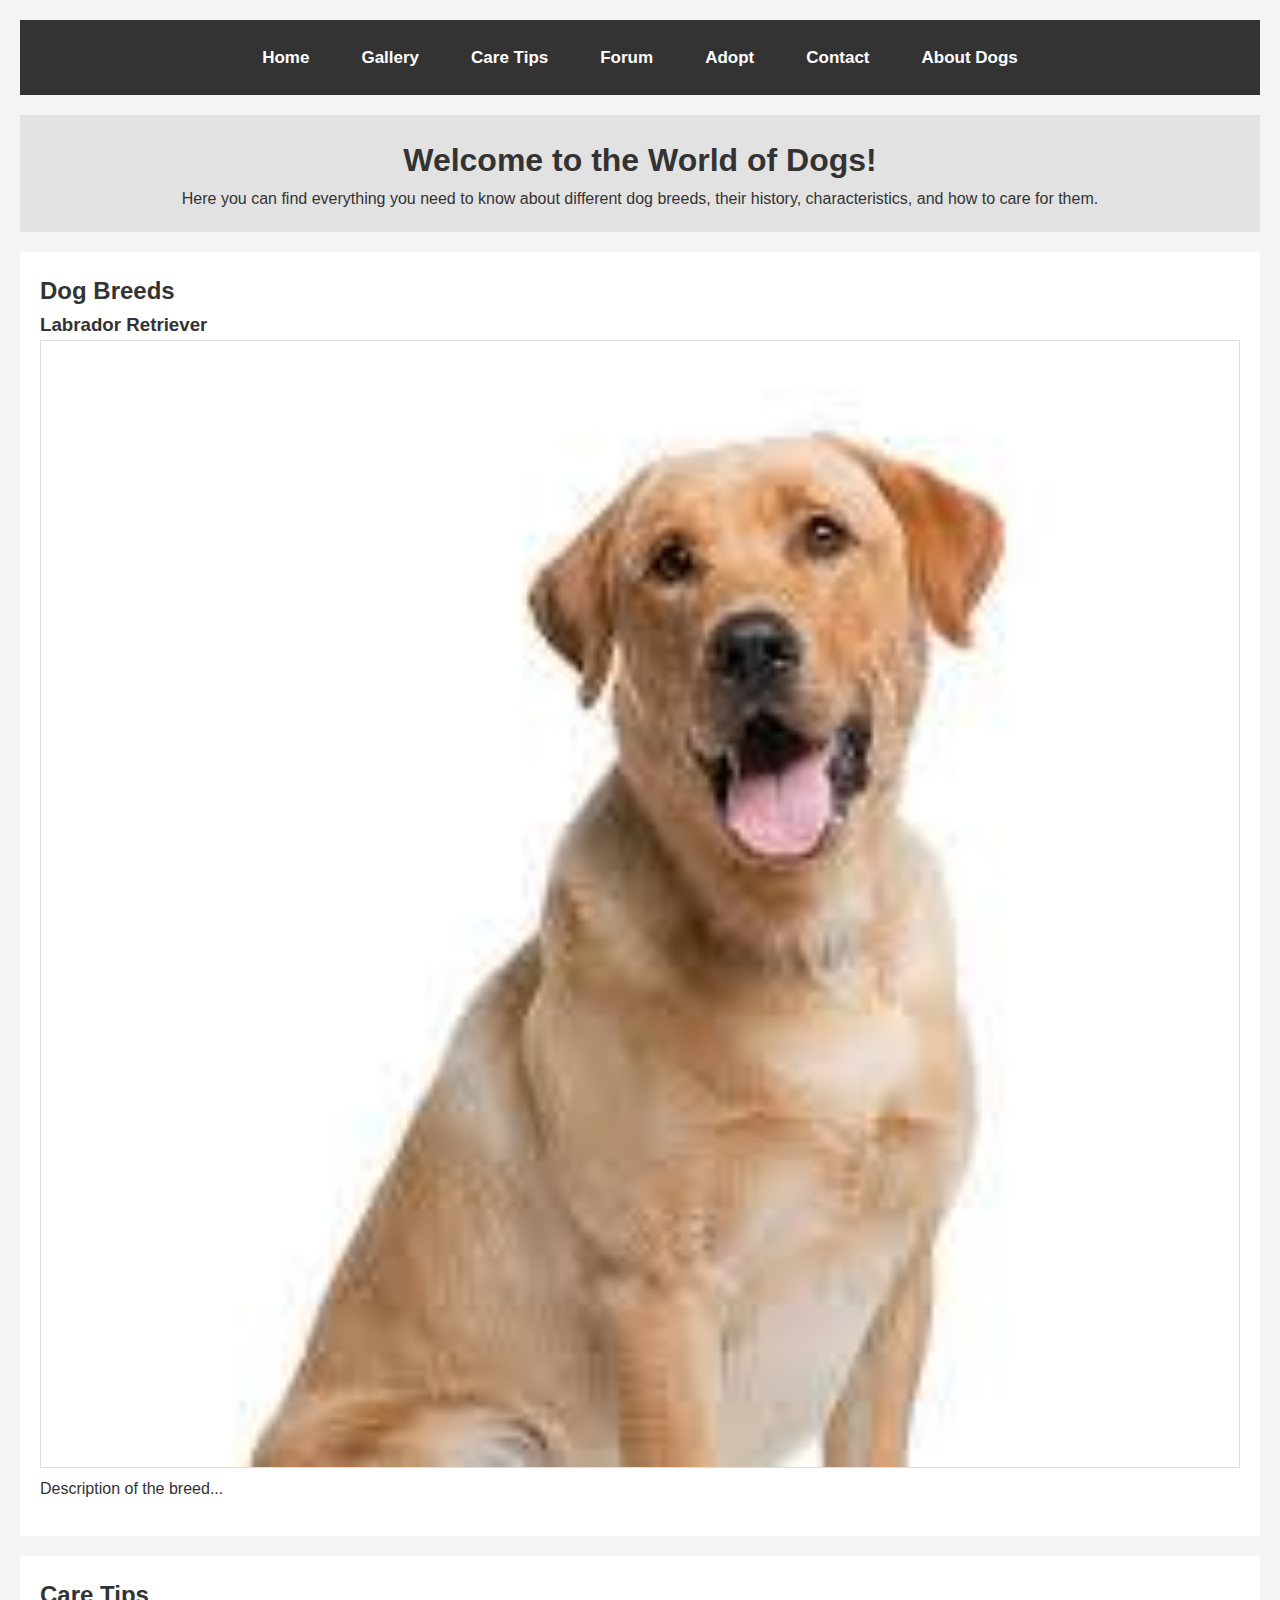
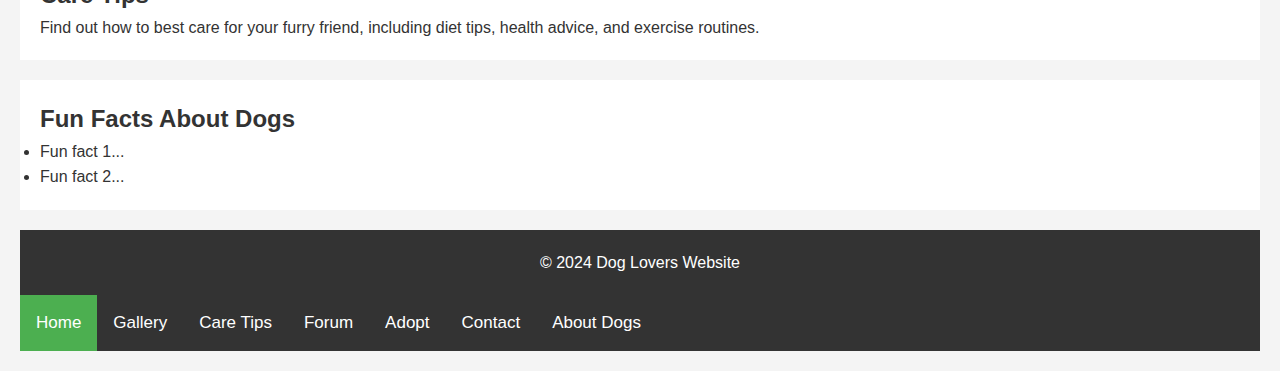
<file: dogs.html>
<!DOCTYPE html>
<html lang="en">
<head>
    <meta charset="UTF-8">
    <meta name="viewport" content="width=device-width, initial-scale=1.0">
    <title>About Dogs</title>
    <link rel="stylesheet" href="style.css"> <!-- Link to your CSS file -->
</head>
<body>
    <header>
        <!-- Navigation Bar -->
        <nav>
            <ul>
                <li><a href="index.html">Home</a></li>
                <li><a href="gallery.html">Gallery</a></li>
                <li><a href="tips.html">Care Tips</a></li>
                <li><a href="forum.html">Forum</a></li>
                <li><a href="adopt.html">Adopt</a></li>
                <li><a href="contact.html">Contact</a></li>
                <li><a href="dogs.html">About Dogs</a></li>
            </ul>
        </nav>
    </header>

    <main>
        <section id="intro">
            <h1>Welcome to the World of Dogs!</h1>
            <p>Here you can find everything you need to know about different dog breeds, their history, characteristics, and how to care for them.</p>
        </section>

        <section id="breeds">
            <h2>Dog Breeds</h2>
            <!-- Breed Information -->
            <!-- This can be dynamically loaded or statically placed -->
            <article class="breed">
                <h3>Labrador Retriever</h3>
                <img src="labrador.jpg" alt="Labrador Retriever">
                <p>Description of the breed...</p>
            </article>
            <!-- Repeat for other breeds -->
        </section>

        <section id="care-tips">
            <h2>Care Tips</h2>
            <p>Find out how to best care for your furry friend, including diet tips, health advice, and exercise routines.</p>
            <!-- Care tips articles or links -->
        </section>

        <section id="fun-facts">
            <h2>Fun Facts About Dogs</h2>
            <ul>
                <li>Fun fact 1...</li>
                <li>Fun fact 2...</li>
                <!-- More fun facts -->
            </ul>
        </section>
    </main>

    <footer>
        <!-- Footer content -->
        <p>&copy; 2024 Dog Lovers Website</p>
    </footer>
</body>
<nav>
    <a href="index.html" class="active">Home</a>
    <a href="gallery.html">Gallery</a>
    <a href="tips.html">Care Tips</a>
    <a href="forum.html">Forum</a>
    <a href="adopt.html">Adopt</a>
    <a href="contact.html">Contact</a>
    <a href="dogs.html">About Dogs</a>
</nav>



<style>
    /* Navbar Styles */
nav {
    background-color: #333; /* Dark background color */
    overflow: hidden; /* Clear floats */
}

nav a {
    float: left; /* Positioning links to the left */
    display: block; /* Change links from inline to block for padding */
    color: white; /* Text color */
    text-align: center; /* Center text */
    padding: 14px 16px; /* Padding inside each link */
    text-decoration: none; /* Remove underline from links */
    font-size: 17px; /* Font size */
}

nav a:hover {
    background-color: #ddd; /* Change background on hover */
    color: black; /* Change text color on hover */
}

nav a.active {
    background-color: #4CAF50; /* Active link color */
    color: white;
}

</style>





</html>
</file>
<file: style.css>
/* Basic Reset */
* {
    margin: 0;
    padding: 0;
    box-sizing: border-box;
}

body {
    font-family: Arial, sans-serif;
    line-height: 1.6;
    color: #333;
    background-color: #f4f4f4;
    padding: 20px;
}

header {
    background: #333;
    color: #fff;
    padding: 10px 0;
    text-align: center;
}

nav ul {
    list-style: none;
    display: flex;
    justify-content: center;
}

nav ul li {
    margin: 0 10px;
}

nav ul li a {
    color: #fff;
    text-decoration: none;
    font-weight: bold;
}

main {
    margin-top: 20px;
}

section {
    margin-bottom: 20px;
    padding: 20px;
    background: #fff;
}

section#intro {
    background: #e2e2e2;
    text-align: center;
}

.breed {
    margin-bottom: 15px;
}

.breed img {
    width: 100%;
    height: auto;
    border: 1px solid #ddd;
}

footer {
    text-align: center;
    padding: 20px;
    background: #333;
    color: #fff;
    position: relative;
    bottom: 0;
    width: 100%;
}
</file>
